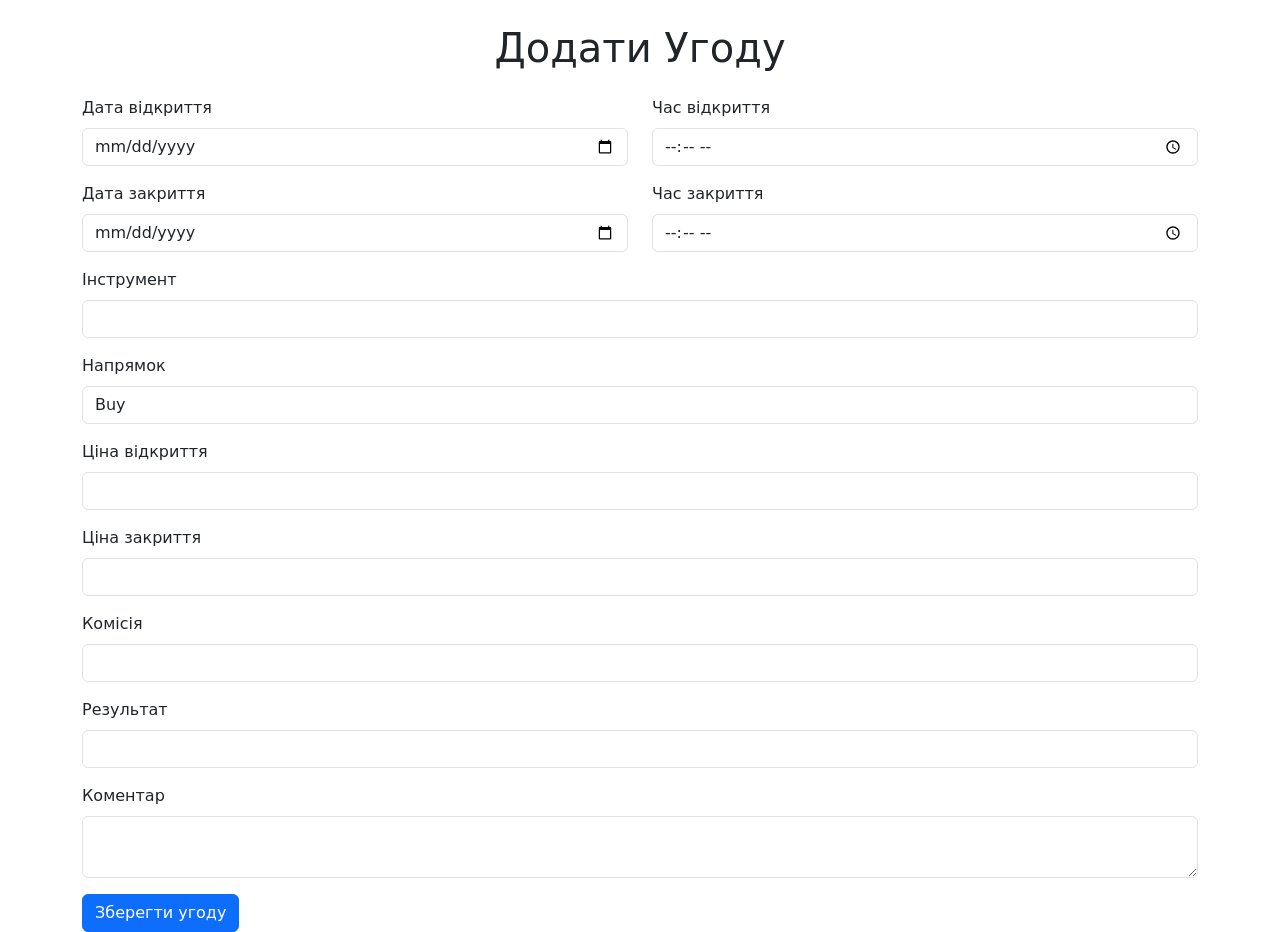
<file: templates/add_deal.html>
<!DOCTYPE html>
<html lang="uk">
<head>
    <meta charset="UTF-8">
    <meta name="viewport" content="width=device-width, initial-scale=1.0">
    <title>Додати Угоду</title>
    <link rel="stylesheet" href="https://cdn.jsdelivr.net/npm/bootstrap@5.3.0/dist/css/bootstrap.min.css">
</head>
<body>
    <div class="container mt-4">
        <h1 class="text-center mb-4">Додати Угоду</h1>
        <form method="POST">
            <div class="row mb-3">
                <div class="col-md-6">
                    <label for="open_date" class="form-label">Дата відкриття</label>
                    <input type="date" id="open_date" name="open_date" class="form-control" required>
                </div>
                <div class="col-md-6">
                    <label for="open_time" class="form-label">Час відкриття</label>
                    <input type="time" id="open_time" name="open_time" class="form-control" required>
                </div>
            </div>

            <div class="row mb-3">
                <div class="col-md-6">
                    <label for="close_date" class="form-label">Дата закриття</label>
                    <input type="date" id="close_date" name="close_date" class="form-control" required>
                </div>
                <div class="col-md-6">
                    <label for="close_time" class="form-label">Час закриття</label>
                    <input type="time" id="close_time" name="close_time" class="form-control" required>
                </div>
            </div>

            <div class="mb-3">
                <label for="symbol" class="form-label">Інструмент</label>
                <input type="text" id="symbol" name="symbol" class="form-control" required>
            </div>

            <div class="mb-3">
                <label for="direction" class="form-label">Напрямок</label>
                <select id="direction" name="direction" class="form-control" required>
                    <option value="Buy">Buy</option>
                    <option value="Sell">Sell</option>
                </select>
            </div>

            <div class="mb-3">
                <label for="open_price" class="form-label">Ціна відкриття</label>
                <input type="number" step="0.0001" id="open_price" name="open_price" class="form-control" required>
            </div>

            <div class="mb-3">
                <label for="close_price" class="form-label">Ціна закриття</label>
                <input type="number" step="0.0001" id="close_price" name="close_price" class="form-control" required>
            </div>

            <div class="mb-3">
                <label for="commission" class="form-label">Комісія</label>
                <input type="number" step="0.0001" id="commission" name="commission" class="form-control" required>
            </div>

            <div class="mb-3">
                <label for="result" class="form-label">Результат</label>
                <input type="number" step="0.01" id="result" name="result" class="form-control" required>
            </div>

            <div class="mb-3">
                <label for="comment" class="form-label">Коментар</label>
                <textarea id="comment" name="comment" class="form-control"></textarea>
            </div>

            <button type="submit" class="btn btn-primary">Зберегти угоду</button>
        </form>
    </div>
</body>
</html>
</file>
